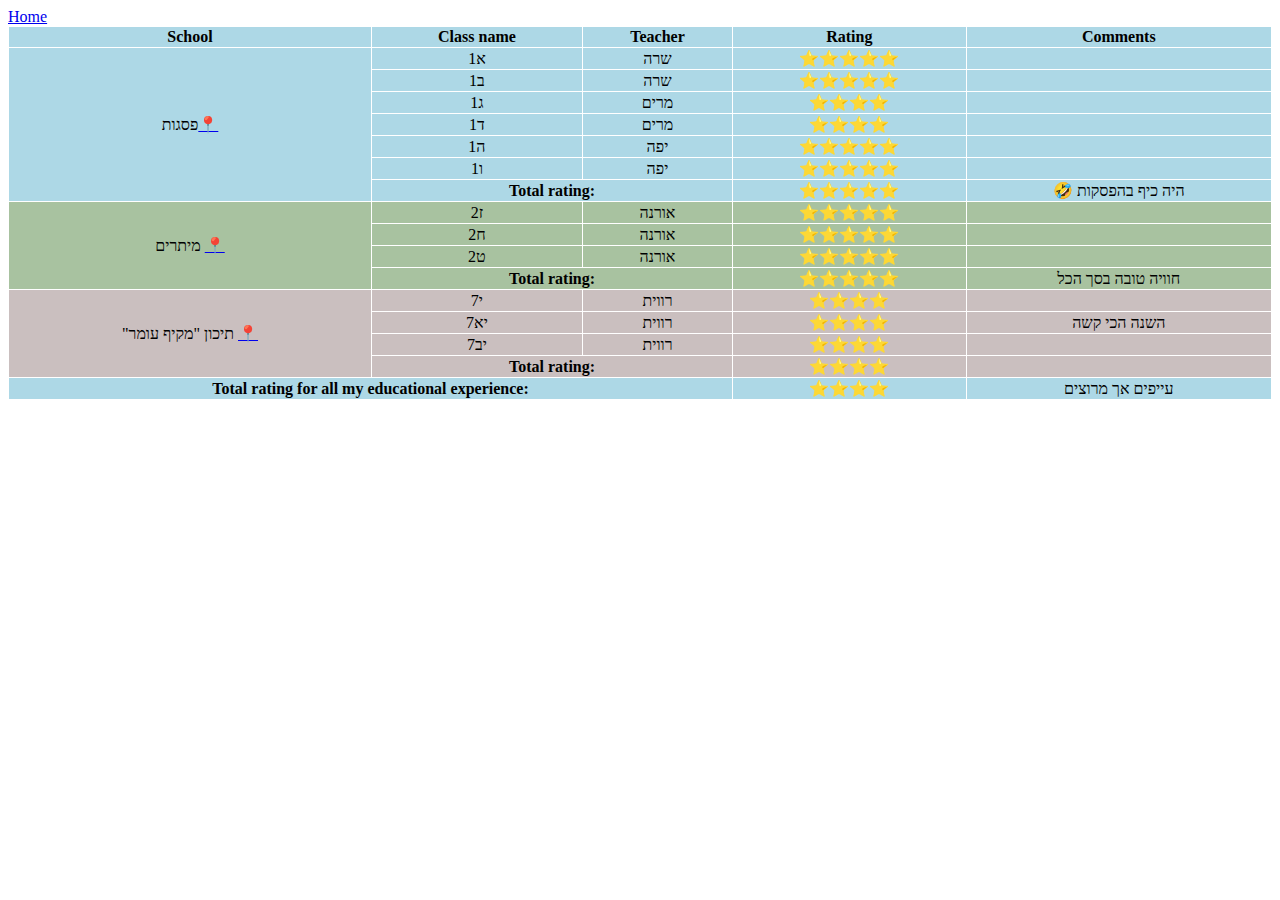
<file: school.html>
<!DOCTYPE html>
<html lang="en">


<head>
    <title>Lotem Elazar - Schools</title>
    <meta charset="utf-8" />
    <meta name="viewport" content="width=device-width, initial-scale=1">
    <link rel="icon" type="image/x-icon"
        href="img/kisspng-computer-icons-textbook-education-book-now-button-5acae51cc460a3.4132910915232463648044.jpg" />

    <!-- <link rel="stylesheet" href="style.css" /> -->
    <link rel="stylesheet" href="school_style.css">
</head>

<body>
    <a href=".\index.html">Home</a>

    <table>


        <thead>
            <tr>
                <th>School</th>
                <th>Class name</th>
                <th>Teacher</th>
                <th>Rating</th>
                <th>Comments</th>
            </tr>
        </thead>
        <tbody>
            <tr>
                <td rowspan="7">פסגות<a
                        href="https://www.google.com/maps/place/%D7%91%D7%99%22%D7%A1+%D7%A4%D7%A1%D7%92%D7%95%D7%AA%E2%80%AD/@31.3267021,34.9422483,17z/data=!3m1!4b1!4m5!3m4!1s0x15025f48ae319555:0x5397c16ced30b49b!8m2!3d31.3267021!4d34.9400596"
                        target="_blank">📍</a></td>
                <td>א1</td>
                <td>שרה</td>
                <td>⭐⭐⭐⭐⭐</td>
                <td></td>
            </tr>
            <tr>
                <td>ב1</td>
                <td>שרה</td>
                <td>⭐⭐⭐⭐⭐</td>
                <td></td>
            </tr>
            <tr>
                <td>ג1</td>
                <td>מרים</td>
                <td>⭐⭐⭐⭐</td>
                <td></td>
            </tr>
            <tr>
                <td>ד1</td>
                <td>מרים</td>
                <td>⭐⭐⭐⭐</td>
                <td></td>
            </tr>
            <tr>
                <td>ה1</td>
                <td>יפה</td>
                <td>⭐⭐⭐⭐⭐</td>
                <td></td>
            </tr>
            <tr>
                <td>ו1</td>
                <td>יפה</td>
                <td>⭐⭐⭐⭐⭐</td>
                <td></td>
            </tr>
            <tr>
                <th colspan="2">Total rating:</th>
                <td>⭐⭐⭐⭐⭐</td>
                <td>🤣 היה כיף בהפסקות</td>

            </tr>
            <tr style="background-color: rgb(168, 194, 160)" ;>
                <td rowspan="5">מיתרים
                    <a href="https://www.google.com/maps/place/%D7%AA%D7%99%D7%9B%D7%95%D7%9F+%22%D7%91%D7%A8%D7%A0%D7%A7%D7%95+%D7%95%D7%99%D7%99%D7%A1%22+%D7%9E%D7%99%D7%AA%D7%A8%D7%99%D7%9D%E2%80%AD/@31.3292653,34.930108,16.34z/data=!4m5!3m4!1s0x15025f4f1973ffff:0x7f98c67e8fcd51d4!8m2!3d31.3272658!4d34.9289955
                        " target="_blank">📍</a>
                </td>
            <tr style="background-color: rgb(168, 194, 160)" ;>
                <td>ז2</td>
                <td>אורנה</td>
                <td>⭐⭐⭐⭐⭐</td>
                <td></td>
            </tr>
            <tr style="background-color: rgb(168, 194, 160)" ;>
                <td>ח2</td>
                <td>אורנה</td>
                <td>⭐⭐⭐⭐⭐</td>
                <td></td>
            </tr>
            <tr style="background-color: rgb(168, 194, 160)" ;>
                <td>ט2</td>
                <td>אורנה</td>
                <td>⭐⭐⭐⭐⭐</td>
                <td></td>
            </tr>
            <tr style="background-color: rgb(168, 194, 160)" ;>
                <th colspan="2">Total rating:</th>
                <td>⭐⭐⭐⭐⭐</td>
                <td>חוויה טובה בסך הכל</td>

            </tr>
            <tr style="background-color: rgb(202, 191, 191)" ;>
                <td rowspan="5">"תיכון "מקיף עומר <a
                        href="https://www.google.com/maps/place/%D7%AA%D7%99%D7%9B%D7%95%D7%9F+%D7%9E%D7%A7%D7%99%D7%A3+%D7%A2%D7%95%D7%9E%D7%A8%E2%80%AD/@31.270638,34.8429053,17z/data=!3m1!4b1!4m5!3m4!1s0x150267152d0a2bdd:0xa08f2895187359df!8m2!3d31.2708133!4d34.8407573"
                        target="_blank">📍</a>

            </tr>
            <tr style="background-color: rgb(202, 191, 191)" ;>
                <td>י7</td>
                <td>רווית</td>
                <td>⭐⭐⭐⭐</td>
                <td></td>
            </tr>
            <tr style="background-color: rgb(202, 191, 191)" ;>
                <td>יא7</td>
                <td>רווית</td>
                <td>⭐⭐⭐⭐</td>
                <td>השנה הכי קשה</td>
            </tr>
            <tr style="background-color: rgb(202, 191, 191)" ;>
                <td>יב7</td>
                <td>רווית</td>
                <td>⭐⭐⭐⭐</td>
                <td></td>
            </tr>
            <tr style="background-color: rgb(202, 191, 191)" ;>
                <th colspan="2">Total rating:</th>
                <td>⭐⭐⭐⭐</td>
                <td></td>
            </tr>
            <tr>
                <th colspan="3">Total rating for all my educational experience:</th>
                <td>⭐⭐⭐⭐</td>
                <td>עייפים אך מרוצים</td>
            </tr>
        </tbody>
    </table>
</body>

</html>
</file>
<file: style.css>
body {

    background-color: white;

}

@media screen and (min-width: 768px) {
    .box {
        display: grid;
        grid-template-columns: 1fr 4fr;
        grid-template-rows: 10vh 80vh 10vh;
        grid-template-areas:
            "header header"
            "left_sidebar content"
            "footer footer";

    }

    header {
        display: flex;
        justify-content: space-between;
        align-items: center;
        grid-column: 1 / -1;
        grid-area: "header";
        background-color: rgb(97, 193, 238);

    }

    .left_sidebar {

        background-color: rgb(94, 221, 187);
        display: flex;
        flex-direction: column;
        justify-items: start;
        grid-area: "left_sidebar";
        font-size: 200%;


    }


    .navigation {
        list-style: none;
        display: grid;
        grid-template-columns: 1fr;
        grid-template-rows: repeat(5, 1fr);
        justify-content: start;


    }

    .navigation>li:hover {
        background-color: rgb(199, 242, 164);
    }




    .navigation>:nth-last-child(odd) {
        background-color: aquamarine;
    }

    .navigation>li a {
        display: block;
        height: 100%;
        color: black;
        font-size: 80%;
    }


    .content {
        grid-area: "content";
        display: flex;
        flex-direction: column;
        justify-content: start;
        text-align: start;
        overflow: scroll;
        border: solid black;
    }


    #home {
        display: block;
        text-align: center;
        padding: 11%;
        border: solid;
    }



    #favorite_movie {
        height: 100%;
        display: grid;
        grid-template-columns: 4fr 1fr;
        grid-template-rows: 1fr 8fr;
        border: solid;
        justify-items: center;
        padding: 1%;


    }


    #favorite_movie h2 {
        grid-column: 1/3;
        grid-row: 1/2;
        justify-self: center;

    }

    #favorite_movie p {
        grid-column: 1/-2;
        grid-row: 2/-1;

    }

    #favorite_movie div {
        border: solid rgb(134, 191, 243);
        border-width: thick;
        margin: 5%;
        display: flex;
        max-height: 75%;
        max-width: 90%;
        flex-direction: column;
        overflow: scroll;
        grid-column: -2/-1;
        grid-row: 2/-1;
        align-items: center;
    }

    /* ########################################### */

    #Favorite_place_to_visit {
        display: grid;
        grid-template-columns: 4fr 1fr;
        grid-template-rows: 1fr 5fr;
        border: solid;
        padding: 1%;
        /* margin: 1%; */
    }

    #Favorite_place_to_visit h1 {
        grid-column: 1/-1;
        grid-row: 1/2;
        justify-self: center;

    }

    #Favorite_place_to_visit p {
        grid-column: 1/2;
        grid-row: 2/-1;
        height: 90%;

    }

    #Favorite_place_to_visit div {
        display: flex;
        border: solid rgb(134, 191, 243);
        border-width: thick;
        margin: 5%;
        max-height: 75%;
        max-width: 100%;
        flex-direction: column;
        overflow: scroll;
        grid-column: -2/-1;
        grid-row: 2/-1;
        justify-self: center;
    }





    #feedback {
        display: flex;
        flex-direction: column;
        padding: 5%;
        border: solid;

    }

    #header header-feedback {
        display: block;

    }

    #personal-data {
        display: grid;
        grid-template-columns: 1fr 1fr;
        grid-template-rows: repeat(3, 1fr);
        border: solid lightblue;
        border-width: thick;
        padding: 1%;
        margin: 1%;


    }

    #personal-feedback {
        display: grid;
        grid-template-columns: 1fr 1fr;
        grid-template-rows: repeat(3, 1fr);
        border: solid lightblue;
        border-width: thick;
        padding: 1%;
        margin: 1%;


    }

    #personal-feedback h3 {
        grid-column: 1/-1;
        grid-row: 1/2;
    }


    #personal-feedback {
        grid-column: 1/-1;
        grid-row: 1/2;
    }

    #rating {
        display: flex;
        flex-direction: row;
        grid-column: 1/2;
        grid-row: 2/3;
    }


    footer {
        display: block;
        text-align: center;
        grid-column: 1 / -1;
        grid-area: "footer";
        background-color: rgb(96, 193, 238);

    }

}
</file>
<file: school_style.css>
table {
    text-align: center;
    width: 100%;
    background-color: lightblue;
}

table,
th,
td {
    border: 1px solid white;
    border-collapse: collapse;
}
</file>
